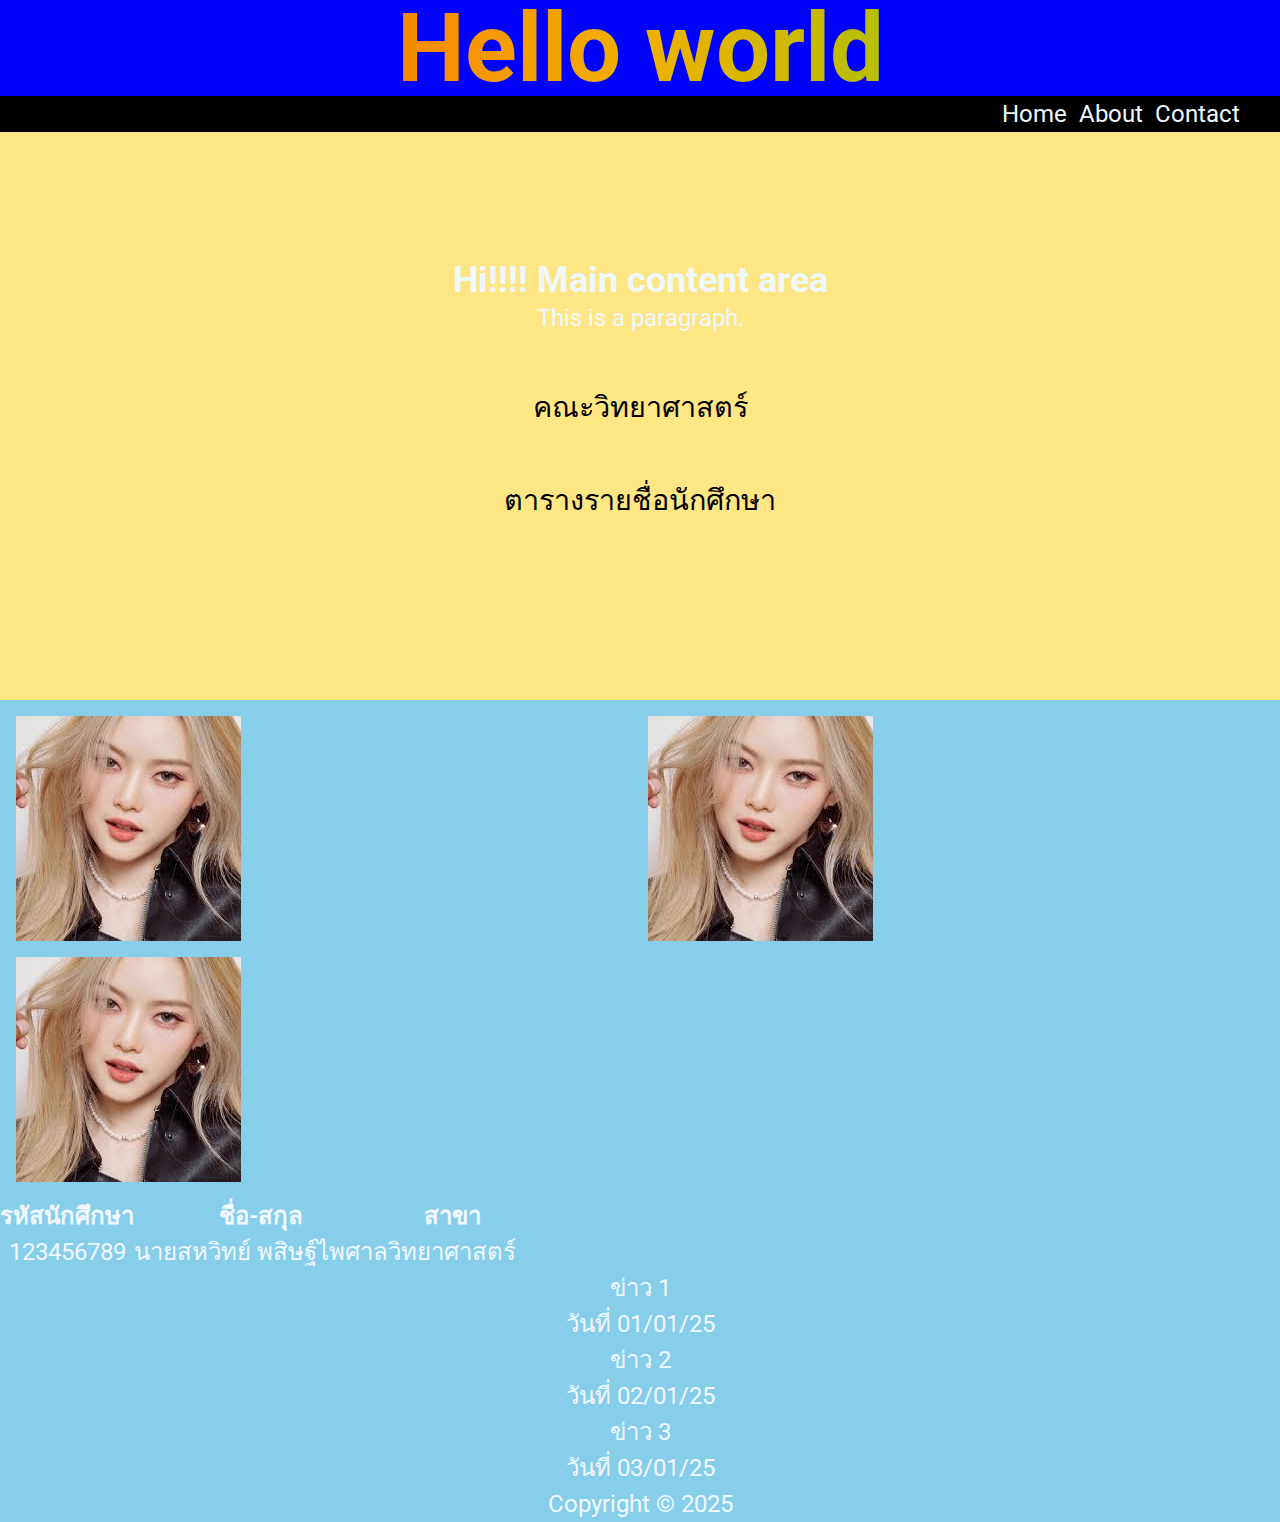
<file: index.html>
<!DOCTYPE html>
<html lang="th">

<head>
    <meta charset="utf-8">
    <meta http-equiv="X-UA-Compatible" content="IE=edge">
    <title>Student Info</title>
    <meta name="viewport" content="width=device-width, initial-scale=1">

    <link rel="preconnect" href="https://fonts.googleapis.com">
    <link rel="preconnect" href="https://fonts.gstatic.com" crossorigin>
    <link href="https://fonts.googleapis.com/css2?family=Roboto&display=swap" rel="stylesheet">
    <!--<script src="https://cdn.jsdelivr.net/npm/@tailwindcss/browser@4"></script>-->
    <link rel="stylesheet" href="css/output.css">
    <link rel="stylesheet" href="css/csmjustyle.css">
</head>

<body>
    <header>
        <h1 class="lg:text-8xl font-bold text-center bg-gradient-to-r from-red-500 via-yellow-500 to-green-500 bg-clip-text text-transparent sm:text-8xl">
            Hello world</h1>
    </header >

    <nav class="bg-amber-300">
        <ul class="flex space-x-3 justify-end px-10 text-center">
            <li><a href="/">Home</a></li>
            <li><a href="/about.html">About</a></li>
            <li><a href="/contact.html">Contact</a></li>
        </ul>
    </nav>

    <div>
        <div class="mx-auto max-w-8xl py-32 bg-amber-200">
            <h1 class="text-4xl font-bold">Hi!!!! 
                Main content area</h1>
            <p>This is a paragraph.</p>
        
            <h2 class="csmju-text">คณะวิทยาศาสตร์</h2>
            <h3 class="csmju-text">ตารางรายชื่อนักศึกษา</h3>
        </div>
        <div class="grid grid-cols-2 gap-4 p-4">
            <img src="image/image.jpg" alt="รูปนักศึกษา">
            <img src="image/image.jpg" alt="รูปนักศึกษา">
            <img src="image/image.jpg" alt="รูปนักศึกษา">
        </div>
        <table border="1">
            <thead>
                <tr>
                    <th>รหัสนักศึกษา</th>
                    <th>ชื่อ-สกุล</th>
                    <th>สาขา</th>
                </tr>
            </thead>
            <tbody>
                <tr>
                    <td>123456789</td>
                    <td>นายสหวิทย์ พสิษฐ์ไพศาล</td>
                    <td>วิทยาศาสตร์</td>
                </tr>
            </tbody>
        </table>

        <div>
            <h3>ข่าว 1</h3>
            <p>วันที่ 01/01/25</p>
        </div>
        <div>
            <h3>ข่าว 2</h3>
            <p>วันที่ 02/01/25</p>
        </div>
        <div>
            <h3>ข่าว 3</h3>
            <p>วันที่ 03/01/25</p>
        </div>
    </div>

    <footer>
        <p>Copyright © 2025</p>
    </footer>
</body>

</html>
</file>
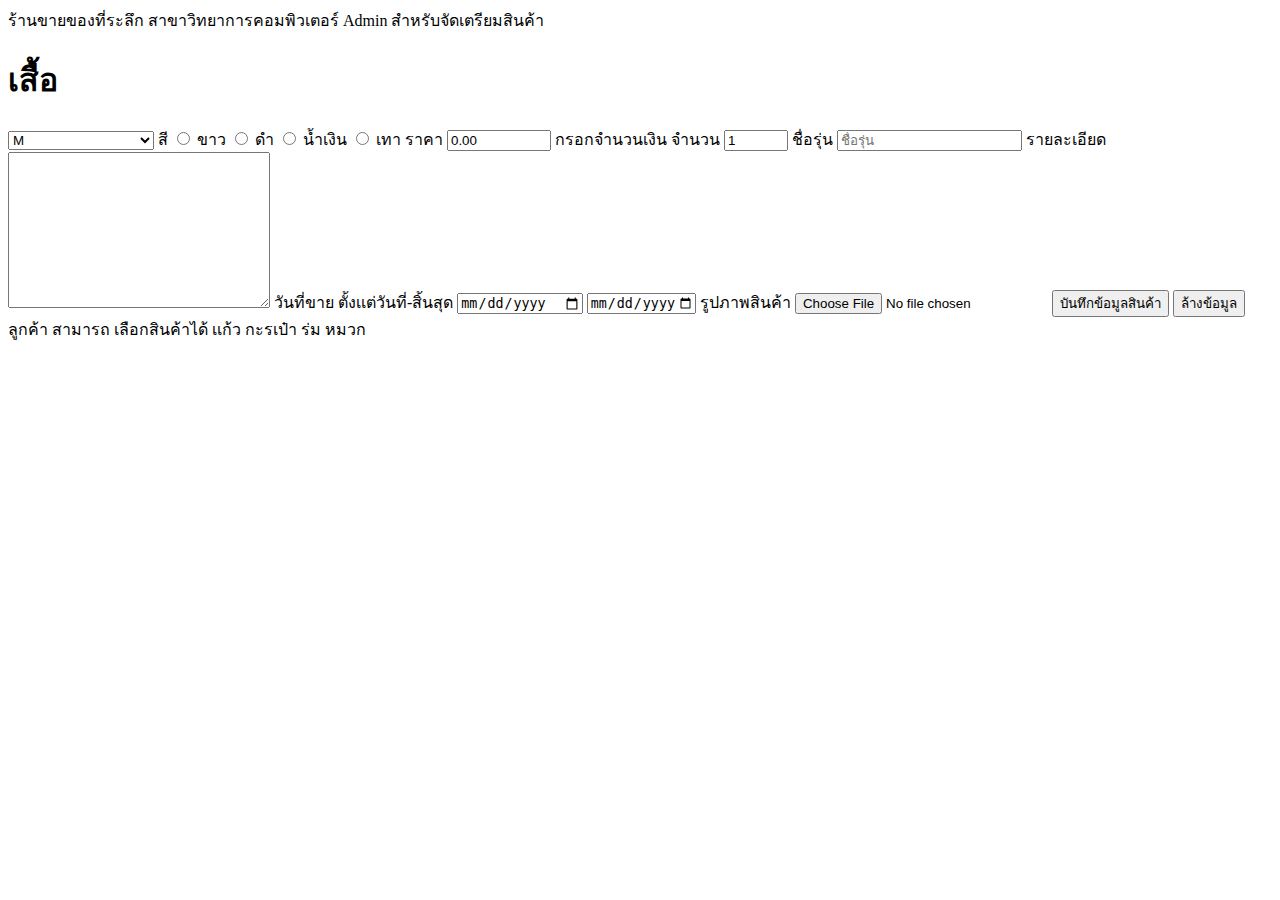
<file: from.html>
<!DOCTYPE html>
<html lang="th">

<head>
    <meta charset="utf-8">
    <meta http-equiv="X-UA-Compatible" content="IE=edge">
    <title>Student Info</title>
    <meta name="viewport" content="width=device-width, initial-scale=1">

    <link rel="preconnect" href="https://fonts.googleapis.com">
    <link rel="preconnect" href="https://fonts.gstatic.com" crossorigin>
    <link href="https://fonts.googleapis.com/css2?family=Roboto&display=swap" rel="stylesheet">

<body>
    ร้านขายของที่ระลึก สาขาวิทยาการคอมพิวเตอร์

    Admin สำหรับจัดเตรียมสินค้า

    <form action="" method="post">
        <h1>เสื้อ</h1>
        <label for="product-size" ขนาด></label>
        <select name="product-size" id="product-size">
            <option value="">---กรุณาเลือกขนาด---</option>
            <option value="xs">XS</option>
            <option value="s">s</option>
            <option value="m" selected>M</option>
            <option value="l">L</option>
            <option value="xl">XL</option>
            <option value="xxl">XXL</option>
            <option value="3xl">3XL</option>
        </select>

        <label for="product-color">สี</label>
        <input type="radio" name="prdcolor" value="white"> ขาว
        <input type="radio" name="prdcolor" value="black"> ดำ
        <input type="radio" name="prdcolor" value="blue"> น้ำเงิน
        <input type="radio" name="prdcolor" value="gray"> เทา


        <label for="product-price">ราคา</label>
        <input type="number" name="product-price" id="product-price" value="0.00" min="0" max="999999" step="10.0">

        กรอกจำนวนเงิน


        <label for="quantity">จำนวน</label>
        <input type="number" name="quantity" id="quantity" value="1" min="1" max="100">

        ชื่อรุ่น
        <input type="text" name="product-name" id="product-name" placeholder="ชื่อรุ่น">

        รายละเอียด
        <textarea name="product-detail" id="product-detail" cols="30" rows="10" placeholder="รายละเอียดสินค้า"
            maxlength="500">

    </textarea>

        วันที่ขาย ตั้งเเต่วันที่-สิ้นสุด
        <input type="date" name="startdate" id="startdate">
        <input type="date" name="enddate" id="enddate" min="2023-01-01" max="2023-12-31">

        รูปภาพสินค้า
        <input type="file" name="product-image" id="product-image" accept="image/*">

        <input type="submit" value="บันทึกข้อมูลสินค้า">
        <input type="reset" value="ล้างข้อมูล">
    </form>

    ลูกค้า สามารถ เลือกสินค้าได้
    เเก้ว
    กะรเป๋า
    ร่ม
    หมวก
</body>
</file>
<file: css/csmjustyle.css>
body {
    font-family: 'Roboto', sans-serif;
    margin: 0;
    padding: 0;
    background-color: skyblue;
    color: aliceblue;
    text-align: center;
    font-size: 1.5em;
    font-optical-sizing: auto;
            
    }
header {
    background-color: blue;
    color: red;
    text-align: left;
    }
nav {
    background-color: black;  
}    
nav ol {
    list-style-type: none;
    padding: 0;
}
nav ol li{
    display: inline;
}
.csmju-text {
    font-size: 1.2em;
    color: black;
    margin: 50px 0;
}
</file>
<file: css/output.css>
/*! tailwindcss v4.1.11 | MIT License | https://tailwindcss.com */
@layer properties;
@layer theme, base, components, utilities;
@layer theme {
  :root, :host {
    --font-sans: ui-sans-serif, system-ui, sans-serif, "Apple Color Emoji",
      "Segoe UI Emoji", "Segoe UI Symbol", "Noto Color Emoji";
    --font-mono: ui-monospace, SFMono-Regular, Menlo, Monaco, Consolas, "Liberation Mono",
      "Courier New", monospace;
    --color-red-500: oklch(63.7% 0.237 25.331);
    --color-amber-200: oklch(92.4% 0.12 95.746);
    --color-amber-300: oklch(87.9% 0.169 91.605);
    --color-yellow-500: oklch(79.5% 0.184 86.047);
    --color-green-500: oklch(72.3% 0.219 149.579);
    --color-gray-50: oklch(98.5% 0.002 247.839);
    --color-gray-100: oklch(96.7% 0.003 264.542);
    --color-gray-300: oklch(87.2% 0.01 258.338);
    --color-gray-800: oklch(27.8% 0.033 256.848);
    --color-white: #fff;
    --spacing: 0.25rem;
    --container-2xl: 42rem;
    --container-6xl: 72rem;
    --text-lg: 1.125rem;
    --text-lg--line-height: calc(1.75 / 1.125);
    --text-xl: 1.25rem;
    --text-xl--line-height: calc(1.75 / 1.25);
    --text-2xl: 1.5rem;
    --text-2xl--line-height: calc(2 / 1.5);
    --text-3xl: 1.875rem;
    --text-3xl--line-height: calc(2.25 / 1.875);
    --text-4xl: 2.25rem;
    --text-4xl--line-height: calc(2.5 / 2.25);
    --text-5xl: 3rem;
    --text-5xl--line-height: 1;
    --text-6xl: 3.75rem;
    --text-6xl--line-height: 1;
    --text-8xl: 6rem;
    --text-8xl--line-height: 1;
    --font-weight-medium: 500;
    --font-weight-semibold: 600;
    --font-weight-bold: 700;
    --radius-lg: 0.5rem;
    --default-font-family: var(--font-sans);
    --default-mono-font-family: var(--font-mono);
  }
}
@layer base {
  *, ::after, ::before, ::backdrop, ::file-selector-button {
    box-sizing: border-box;
    margin: 0;
    padding: 0;
    border: 0 solid;
  }
  html, :host {
    line-height: 1.5;
    -webkit-text-size-adjust: 100%;
    tab-size: 4;
    font-family: var(--default-font-family, ui-sans-serif, system-ui, sans-serif, "Apple Color Emoji", "Segoe UI Emoji", "Segoe UI Symbol", "Noto Color Emoji");
    font-feature-settings: var(--default-font-feature-settings, normal);
    font-variation-settings: var(--default-font-variation-settings, normal);
    -webkit-tap-highlight-color: transparent;
  }
  hr {
    height: 0;
    color: inherit;
    border-top-width: 1px;
  }
  abbr:where([title]) {
    -webkit-text-decoration: underline dotted;
    text-decoration: underline dotted;
  }
  h1, h2, h3, h4, h5, h6 {
    font-size: inherit;
    font-weight: inherit;
  }
  a {
    color: inherit;
    -webkit-text-decoration: inherit;
    text-decoration: inherit;
  }
  b, strong {
    font-weight: bolder;
  }
  code, kbd, samp, pre {
    font-family: var(--default-mono-font-family, ui-monospace, SFMono-Regular, Menlo, Monaco, Consolas, "Liberation Mono", "Courier New", monospace);
    font-feature-settings: var(--default-mono-font-feature-settings, normal);
    font-variation-settings: var(--default-mono-font-variation-settings, normal);
    font-size: 1em;
  }
  small {
    font-size: 80%;
  }
  sub, sup {
    font-size: 75%;
    line-height: 0;
    position: relative;
    vertical-align: baseline;
  }
  sub {
    bottom: -0.25em;
  }
  sup {
    top: -0.5em;
  }
  table {
    text-indent: 0;
    border-color: inherit;
    border-collapse: collapse;
  }
  :-moz-focusring {
    outline: auto;
  }
  progress {
    vertical-align: baseline;
  }
  summary {
    display: list-item;
  }
  ol, ul, menu {
    list-style: none;
  }
  img, svg, video, canvas, audio, iframe, embed, object {
    display: block;
    vertical-align: middle;
  }
  img, video {
    max-width: 100%;
    height: auto;
  }
  button, input, select, optgroup, textarea, ::file-selector-button {
    font: inherit;
    font-feature-settings: inherit;
    font-variation-settings: inherit;
    letter-spacing: inherit;
    color: inherit;
    border-radius: 0;
    background-color: transparent;
    opacity: 1;
  }
  :where(select:is([multiple], [size])) optgroup {
    font-weight: bolder;
  }
  :where(select:is([multiple], [size])) optgroup option {
    padding-inline-start: 20px;
  }
  ::file-selector-button {
    margin-inline-end: 4px;
  }
  ::placeholder {
    opacity: 1;
  }
  @supports (not (-webkit-appearance: -apple-pay-button))  or (contain-intrinsic-size: 1px) {
    ::placeholder {
      color: currentcolor;
      @supports (color: color-mix(in lab, red, red)) {
        color: color-mix(in oklab, currentcolor 50%, transparent);
      }
    }
  }
  textarea {
    resize: vertical;
  }
  ::-webkit-search-decoration {
    -webkit-appearance: none;
  }
  ::-webkit-date-and-time-value {
    min-height: 1lh;
    text-align: inherit;
  }
  ::-webkit-datetime-edit {
    display: inline-flex;
  }
  ::-webkit-datetime-edit-fields-wrapper {
    padding: 0;
  }
  ::-webkit-datetime-edit, ::-webkit-datetime-edit-year-field, ::-webkit-datetime-edit-month-field, ::-webkit-datetime-edit-day-field, ::-webkit-datetime-edit-hour-field, ::-webkit-datetime-edit-minute-field, ::-webkit-datetime-edit-second-field, ::-webkit-datetime-edit-millisecond-field, ::-webkit-datetime-edit-meridiem-field {
    padding-block: 0;
  }
  :-moz-ui-invalid {
    box-shadow: none;
  }
  button, input:where([type="button"], [type="reset"], [type="submit"]), ::file-selector-button {
    appearance: button;
  }
  ::-webkit-inner-spin-button, ::-webkit-outer-spin-button {
    height: auto;
  }
  [hidden]:where(:not([hidden="until-found"])) {
    display: none !important;
  }
}
@layer utilities {
  .mx-auto {
    margin-inline: auto;
  }
  .mt-10 {
    margin-top: calc(var(--spacing) * 10);
  }
  .mb-2 {
    margin-bottom: calc(var(--spacing) * 2);
  }
  .mb-4 {
    margin-bottom: calc(var(--spacing) * 4);
  }
  .mb-10 {
    margin-bottom: calc(var(--spacing) * 10);
  }
  .block {
    display: block;
  }
  .flex {
    display: flex;
  }
  .grid {
    display: grid;
  }
  .table {
    display: table;
  }
  .w-72 {
    width: calc(var(--spacing) * 72);
  }
  .w-full {
    width: 100%;
  }
  .max-w-2xl {
    max-width: var(--container-2xl);
  }
  .max-w-6xl {
    max-width: var(--container-6xl);
  }
  .flex-1 {
    flex: 1;
  }
  .flex-1\/2 {
    flex: calc(1/2 * 100%);
  }
  .table-auto {
    table-layout: auto;
  }
  .border-collapse {
    border-collapse: collapse;
  }
  .resize {
    resize: both;
  }
  .grid-cols-1 {
    grid-template-columns: repeat(1, minmax(0, 1fr));
  }
  .grid-cols-2 {
    grid-template-columns: repeat(2, minmax(0, 1fr));
  }
  .justify-center {
    justify-content: center;
  }
  .justify-end {
    justify-content: flex-end;
  }
  .gap-4 {
    gap: calc(var(--spacing) * 4);
  }
  .space-y-4 {
    :where(& > :not(:last-child)) {
      --tw-space-y-reverse: 0;
      margin-block-start: calc(calc(var(--spacing) * 4) * var(--tw-space-y-reverse));
      margin-block-end: calc(calc(var(--spacing) * 4) * calc(1 - var(--tw-space-y-reverse)));
    }
  }
  .space-x-0 {
    :where(& > :not(:last-child)) {
      --tw-space-x-reverse: 0;
      margin-inline-start: calc(calc(var(--spacing) * 0) * var(--tw-space-x-reverse));
      margin-inline-end: calc(calc(var(--spacing) * 0) * calc(1 - var(--tw-space-x-reverse)));
    }
  }
  .space-x-3 {
    :where(& > :not(:last-child)) {
      --tw-space-x-reverse: 0;
      margin-inline-start: calc(calc(var(--spacing) * 3) * var(--tw-space-x-reverse));
      margin-inline-end: calc(calc(var(--spacing) * 3) * calc(1 - var(--tw-space-x-reverse)));
    }
  }
  .space-x-6 {
    :where(& > :not(:last-child)) {
      --tw-space-x-reverse: 0;
      margin-inline-start: calc(calc(var(--spacing) * 6) * var(--tw-space-x-reverse));
      margin-inline-end: calc(calc(var(--spacing) * 6) * calc(1 - var(--tw-space-x-reverse)));
    }
  }
  .overflow-x-auto {
    overflow-x: auto;
  }
  .rounded {
    border-radius: 0.25rem;
  }
  .rounded-lg {
    border-radius: var(--radius-lg);
  }
  .border {
    border-style: var(--tw-border-style);
    border-width: 1px;
  }
  .border-gray-300 {
    border-color: var(--color-gray-300);
  }
  .bg-amber-200 {
    background-color: var(--color-amber-200);
  }
  .bg-amber-300 {
    background-color: var(--color-amber-300);
  }
  .bg-gray-50 {
    background-color: var(--color-gray-50);
  }
  .bg-gray-100 {
    background-color: var(--color-gray-100);
  }
  .bg-white {
    background-color: var(--color-white);
  }
  .bg-gradient-to-r {
    --tw-gradient-position: to right in oklab;
    background-image: linear-gradient(var(--tw-gradient-stops));
  }
  .from-red-500 {
    --tw-gradient-from: var(--color-red-500);
    --tw-gradient-stops: var(--tw-gradient-via-stops, var(--tw-gradient-position), var(--tw-gradient-from) var(--tw-gradient-from-position), var(--tw-gradient-to) var(--tw-gradient-to-position));
  }
  .via-yellow-500 {
    --tw-gradient-via: var(--color-yellow-500);
    --tw-gradient-via-stops: var(--tw-gradient-position), var(--tw-gradient-from) var(--tw-gradient-from-position), var(--tw-gradient-via) var(--tw-gradient-via-position), var(--tw-gradient-to) var(--tw-gradient-to-position);
    --tw-gradient-stops: var(--tw-gradient-via-stops);
  }
  .to-green-500 {
    --tw-gradient-to: var(--color-green-500);
    --tw-gradient-stops: var(--tw-gradient-via-stops, var(--tw-gradient-position), var(--tw-gradient-from) var(--tw-gradient-from-position), var(--tw-gradient-to) var(--tw-gradient-to-position));
  }
  .bg-clip-text {
    background-clip: text;
  }
  .p-4 {
    padding: calc(var(--spacing) * 4);
  }
  .p-8 {
    padding: calc(var(--spacing) * 8);
  }
  .px-4 {
    padding-inline: calc(var(--spacing) * 4);
  }
  .px-10 {
    padding-inline: calc(var(--spacing) * 10);
  }
  .py-2 {
    padding-block: calc(var(--spacing) * 2);
  }
  .py-4 {
    padding-block: calc(var(--spacing) * 4);
  }
  .py-10 {
    padding-block: calc(var(--spacing) * 10);
  }
  .py-32 {
    padding-block: calc(var(--spacing) * 32);
  }
  .text-center {
    text-align: center;
  }
  .font-\[Roboto\] {
    font-family: Roboto;
  }
  .text-2xl {
    font-size: var(--text-2xl);
    line-height: var(--tw-leading, var(--text-2xl--line-height));
  }
  .text-3xl {
    font-size: var(--text-3xl);
    line-height: var(--tw-leading, var(--text-3xl--line-height));
  }
  .text-4xl {
    font-size: var(--text-4xl);
    line-height: var(--tw-leading, var(--text-4xl--line-height));
  }
  .text-5xl {
    font-size: var(--text-5xl);
    line-height: var(--tw-leading, var(--text-5xl--line-height));
  }
  .text-8xl {
    font-size: var(--text-8xl);
    line-height: var(--tw-leading, var(--text-8xl--line-height));
  }
  .text-lg {
    font-size: var(--text-lg);
    line-height: var(--tw-leading, var(--text-lg--line-height));
  }
  .text-xl {
    font-size: var(--text-xl);
    line-height: var(--tw-leading, var(--text-xl--line-height));
  }
  .font-bold {
    --tw-font-weight: var(--font-weight-bold);
    font-weight: var(--font-weight-bold);
  }
  .font-medium {
    --tw-font-weight: var(--font-weight-medium);
    font-weight: var(--font-weight-medium);
  }
  .font-semibold {
    --tw-font-weight: var(--font-weight-semibold);
    font-weight: var(--font-weight-semibold);
  }
  .text-gray-800 {
    color: var(--color-gray-800);
  }
  .text-transparent {
    color: transparent;
  }
  .underline {
    text-decoration-line: underline;
  }
  .shadow {
    --tw-shadow: 0 1px 3px 0 var(--tw-shadow-color, rgb(0 0 0 / 0.1)), 0 1px 2px -1px var(--tw-shadow-color, rgb(0 0 0 / 0.1));
    box-shadow: var(--tw-inset-shadow), var(--tw-inset-ring-shadow), var(--tw-ring-offset-shadow), var(--tw-ring-shadow), var(--tw-shadow);
  }
  .shadow-md {
    --tw-shadow: 0 4px 6px -1px var(--tw-shadow-color, rgb(0 0 0 / 0.1)), 0 2px 4px -2px var(--tw-shadow-color, rgb(0 0 0 / 0.1));
    box-shadow: var(--tw-inset-shadow), var(--tw-inset-ring-shadow), var(--tw-ring-offset-shadow), var(--tw-ring-shadow), var(--tw-shadow);
  }
  .outline {
    outline-style: var(--tw-outline-style);
    outline-width: 1px;
  }
  .hover\:bg-gray-50 {
    &:hover {
      @media (hover: hover) {
        background-color: var(--color-gray-50);
      }
    }
  }
  .hover\:text-white {
    &:hover {
      @media (hover: hover) {
        color: var(--color-white);
      }
    }
  }
  .sm\:grid-cols-2 {
    @media (width >= 40rem) {
      grid-template-columns: repeat(2, minmax(0, 1fr));
    }
  }
  .sm\:text-6xl {
    @media (width >= 40rem) {
      font-size: var(--text-6xl);
      line-height: var(--tw-leading, var(--text-6xl--line-height));
    }
  }
  .md\:grid-cols-3 {
    @media (width >= 48rem) {
      grid-template-columns: repeat(3, minmax(0, 1fr));
    }
  }
  .lg\:text-8xl {
    @media (width >= 64rem) {
      font-size: var(--text-8xl);
      line-height: var(--tw-leading, var(--text-8xl--line-height));
    }
  }
}
@property --tw-space-y-reverse {
  syntax: "*";
  inherits: false;
  initial-value: 0;
}
@property --tw-space-x-reverse {
  syntax: "*";
  inherits: false;
  initial-value: 0;
}
@property --tw-border-style {
  syntax: "*";
  inherits: false;
  initial-value: solid;
}
@property --tw-gradient-position {
  syntax: "*";
  inherits: false;
}
@property --tw-gradient-from {
  syntax: "<color>";
  inherits: false;
  initial-value: #0000;
}
@property --tw-gradient-via {
  syntax: "<color>";
  inherits: false;
  initial-value: #0000;
}
@property --tw-gradient-to {
  syntax: "<color>";
  inherits: false;
  initial-value: #0000;
}
@property --tw-gradient-stops {
  syntax: "*";
  inherits: false;
}
@property --tw-gradient-via-stops {
  syntax: "*";
  inherits: false;
}
@property --tw-gradient-from-position {
  syntax: "<length-percentage>";
  inherits: false;
  initial-value: 0%;
}
@property --tw-gradient-via-position {
  syntax: "<length-percentage>";
  inherits: false;
  initial-value: 50%;
}
@property --tw-gradient-to-position {
  syntax: "<length-percentage>";
  inherits: false;
  initial-value: 100%;
}
@property --tw-font-weight {
  syntax: "*";
  inherits: false;
}
@property --tw-shadow {
  syntax: "*";
  inherits: false;
  initial-value: 0 0 #0000;
}
@property --tw-shadow-color {
  syntax: "*";
  inherits: false;
}
@property --tw-shadow-alpha {
  syntax: "<percentage>";
  inherits: false;
  initial-value: 100%;
}
@property --tw-inset-shadow {
  syntax: "*";
  inherits: false;
  initial-value: 0 0 #0000;
}
@property --tw-inset-shadow-color {
  syntax: "*";
  inherits: false;
}
@property --tw-inset-shadow-alpha {
  syntax: "<percentage>";
  inherits: false;
  initial-value: 100%;
}
@property --tw-ring-color {
  syntax: "*";
  inherits: false;
}
@property --tw-ring-shadow {
  syntax: "*";
  inherits: false;
  initial-value: 0 0 #0000;
}
@property --tw-inset-ring-color {
  syntax: "*";
  inherits: false;
}
@property --tw-inset-ring-shadow {
  syntax: "*";
  inherits: false;
  initial-value: 0 0 #0000;
}
@property --tw-ring-inset {
  syntax: "*";
  inherits: false;
}
@property --tw-ring-offset-width {
  syntax: "<length>";
  inherits: false;
  initial-value: 0px;
}
@property --tw-ring-offset-color {
  syntax: "*";
  inherits: false;
  initial-value: #fff;
}
@property --tw-ring-offset-shadow {
  syntax: "*";
  inherits: false;
  initial-value: 0 0 #0000;
}
@property --tw-outline-style {
  syntax: "*";
  inherits: false;
  initial-value: solid;
}
@layer properties {
  @supports ((-webkit-hyphens: none) and (not (margin-trim: inline))) or ((-moz-orient: inline) and (not (color:rgb(from red r g b)))) {
    *, ::before, ::after, ::backdrop {
      --tw-space-y-reverse: 0;
      --tw-space-x-reverse: 0;
      --tw-border-style: solid;
      --tw-gradient-position: initial;
      --tw-gradient-from: #0000;
      --tw-gradient-via: #0000;
      --tw-gradient-to: #0000;
      --tw-gradient-stops: initial;
      --tw-gradient-via-stops: initial;
      --tw-gradient-from-position: 0%;
      --tw-gradient-via-position: 50%;
      --tw-gradient-to-position: 100%;
      --tw-font-weight: initial;
      --tw-shadow: 0 0 #0000;
      --tw-shadow-color: initial;
      --tw-shadow-alpha: 100%;
      --tw-inset-shadow: 0 0 #0000;
      --tw-inset-shadow-color: initial;
      --tw-inset-shadow-alpha: 100%;
      --tw-ring-color: initial;
      --tw-ring-shadow: 0 0 #0000;
      --tw-inset-ring-color: initial;
      --tw-inset-ring-shadow: 0 0 #0000;
      --tw-ring-inset: initial;
      --tw-ring-offset-width: 0px;
      --tw-ring-offset-color: #fff;
      --tw-ring-offset-shadow: 0 0 #0000;
      --tw-outline-style: solid;
    }
  }
}
</file>
